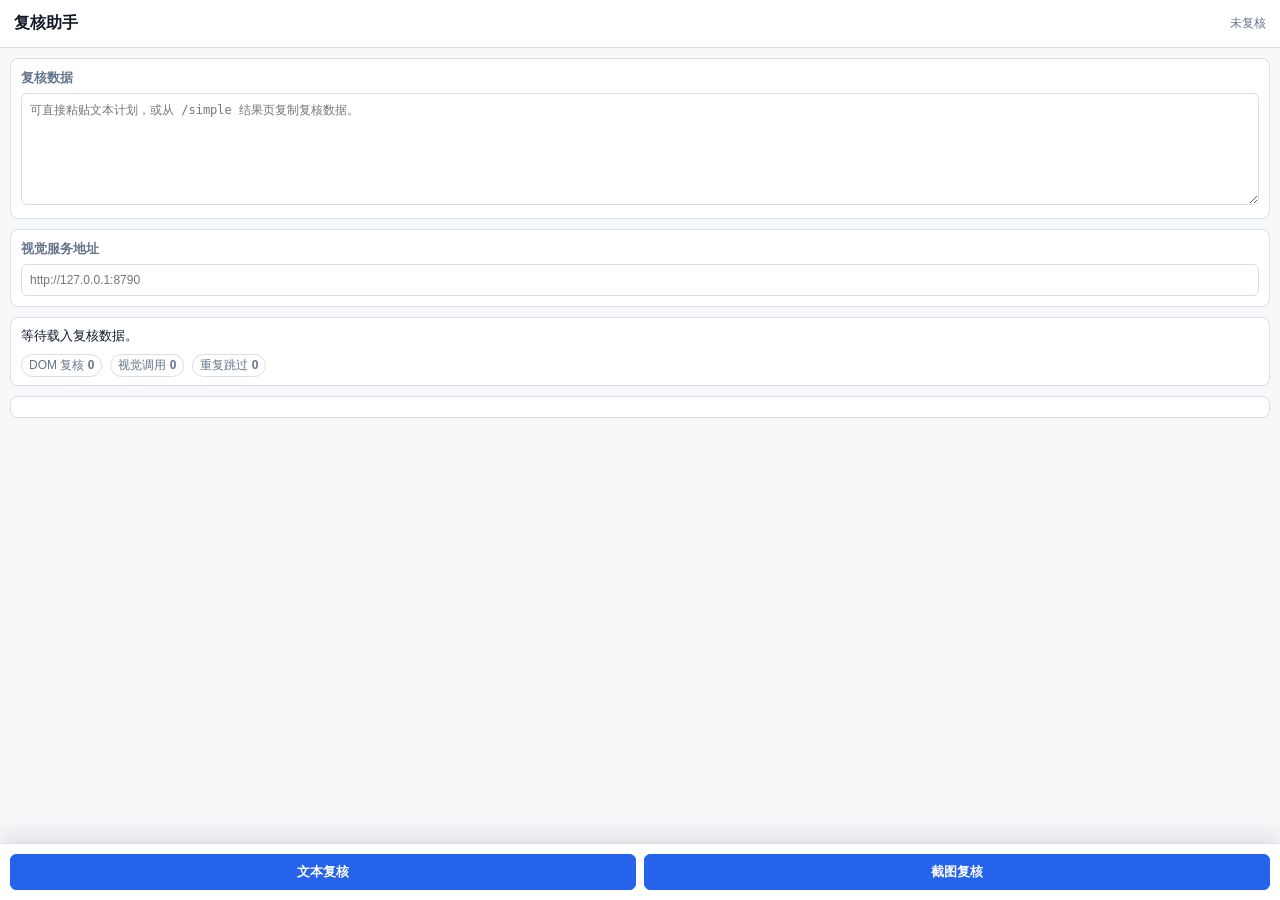
<file: browser_extension/review_assistant/sidepanel.html>
<!doctype html>
<html lang="zh-CN">
<head>
  <meta charset="utf-8"/>
  <meta name="viewport" content="width=device-width, initial-scale=1"/>
  <title>精准营销复核助手</title>
  <link rel="stylesheet" href="sidepanel.css"/>
</head>
<body>
  <header>
    <h1>复核助手</h1>
    <span id="pageState">未复核</span>
  </header>

  <section class="section">
    <label class="label" for="payloadInput">复核数据</label>
    <textarea id="payloadInput" placeholder="可直接粘贴文本计划，或从 /simple 结果页复制复核数据。"></textarea>
  </section>

  <section class="section">
    <label class="label" for="serviceUrlInput">视觉服务地址</label>
    <input id="serviceUrlInput" class="text-input" type="text" placeholder="http://127.0.0.1:8790"/>
  </section>

  <section class="section compact">
    <div id="summary" class="summary">等待载入复核数据。</div>
    <div class="cost">
      <span>DOM 复核 <b id="domCount">0</b></span>
      <span>视觉调用 <b id="visionCount">0</b></span>
      <span>重复跳过 <b id="cacheCount">0</b></span>
    </div>
  </section>

  <section class="section">
    <div id="resultList" class="results"></div>
  </section>

  <footer class="bottom-actions">
    <button id="textReviewBtn" type="button">文本复核</button>
    <button id="screenshotReviewBtn" type="button">截图复核</button>
  </footer>

  <script src="sidepanel.js"></script>
</body>
</html>
</file>
<file: browser_extension/review_assistant/sidepanel.css>
:root {
  --bg: #f7f8fa;
  --panel: #ffffff;
  --text: #111827;
  --muted: #64748b;
  --line: #d8dee8;
  --primary: #2563eb;
  --ok: #15803d;
  --bad: #b91c1c;
  --warn: #b45309;
}

* { box-sizing: border-box; }

body {
  margin: 0;
  padding-bottom: 86px;
  background: var(--bg);
  color: var(--text);
  font-family: -apple-system, BlinkMacSystemFont, "Segoe UI", "PingFang SC", "Microsoft YaHei", sans-serif;
  font-size: 13px;
}

header {
  height: 48px;
  display: flex;
  align-items: center;
  justify-content: space-between;
  padding: 0 14px;
  background: var(--panel);
  border-bottom: 1px solid var(--line);
}

h1 {
  font-size: 16px;
  margin: 0;
}

#pageState {
  color: var(--muted);
  font-size: 12px;
}

.section {
  margin: 10px;
  padding: 10px;
  background: var(--panel);
  border: 1px solid var(--line);
  border-radius: 8px;
}

.section.compact { padding: 8px 10px; }

.label {
  display: block;
  margin-bottom: 6px;
  color: var(--muted);
  font-weight: 700;
}

textarea {
  width: 100%;
  min-height: 112px;
  resize: vertical;
  border: 1px solid var(--line);
  border-radius: 6px;
  padding: 8px;
  font-family: "SFMono-Regular", Consolas, monospace;
  font-size: 12px;
  line-height: 1.45;
}

.text-input {
  width: 100%;
  border: 1px solid var(--line);
  border-radius: 6px;
  padding: 8px;
  font-size: 12px;
}

.compact-label {
  margin-top: 8px;
}

.actions {
  display: flex;
  gap: 8px;
  flex-wrap: wrap;
  margin-top: 8px;
}

.bottom-actions {
  position: fixed;
  left: 0;
  right: 0;
  bottom: 0;
  z-index: 20;
  display: grid;
  grid-template-columns: 1fr 1fr;
  gap: 8px;
  padding: 10px;
  background: rgba(255, 255, 255, .96);
  border-top: 1px solid var(--line);
  box-shadow: 0 -8px 24px rgba(15, 23, 42, .10);
  backdrop-filter: blur(8px);
}

.bottom-actions button {
  min-height: 36px;
}

button {
  border: 1px solid var(--primary);
  background: var(--primary);
  color: #fff;
  border-radius: 6px;
  padding: 8px 10px;
  font-weight: 650;
  cursor: pointer;
}

button:disabled {
  opacity: .55;
  cursor: not-allowed;
}

.check {
  display: block;
  margin-top: 8px;
  color: var(--muted);
}

.summary {
  line-height: 1.5;
}

.cost {
  display: flex;
  gap: 8px;
  flex-wrap: wrap;
  margin-top: 8px;
  color: var(--muted);
  font-size: 12px;
}

.cost span {
  border: 1px solid var(--line);
  border-radius: 999px;
  padding: 2px 7px;
  background: #fff;
}

.results {
  display: flex;
  flex-direction: column;
  gap: 8px;
}

.group-title {
  margin-top: 4px;
  color: var(--muted);
  font-weight: 750;
}

.empty {
  color: var(--muted);
  border: 1px dashed var(--line);
  border-radius: 8px;
  padding: 8px;
  background: #fff;
}

.item {
  border: 1px solid var(--line);
  border-left-width: 4px;
  border-radius: 8px;
  padding: 8px;
  background: #fff;
}

.item.match { border-left-color: var(--ok); }
.item.mismatch { border-left-color: var(--bad); }
.item.unknown { border-left-color: var(--warn); }
.item.vision { border-left-color: var(--primary); }

.item-head {
  display: flex;
  justify-content: space-between;
  gap: 8px;
  align-items: center;
  font-weight: 700;
}

.badge {
  white-space: nowrap;
  font-size: 12px;
  border-radius: 999px;
  padding: 2px 7px;
}

.badge.match { color: var(--ok); background: #f0fdf4; border: 1px solid #bbf7d0; }
.badge.mismatch { color: var(--bad); background: #fef2f2; border: 1px solid #fecaca; }
.badge.unknown { color: var(--warn); background: #fff7ed; border: 1px solid #fed7aa; }
.badge.vision { color: var(--primary); background: #eff6ff; border: 1px solid #bfdbfe; }

.kv {
  margin-top: 6px;
  display: grid;
  grid-template-columns: 54px 1fr;
  gap: 4px 8px;
  line-height: 1.45;
}

.k { color: var(--muted); }
.v { white-space: pre-wrap; word-break: break-word; }
</file>
